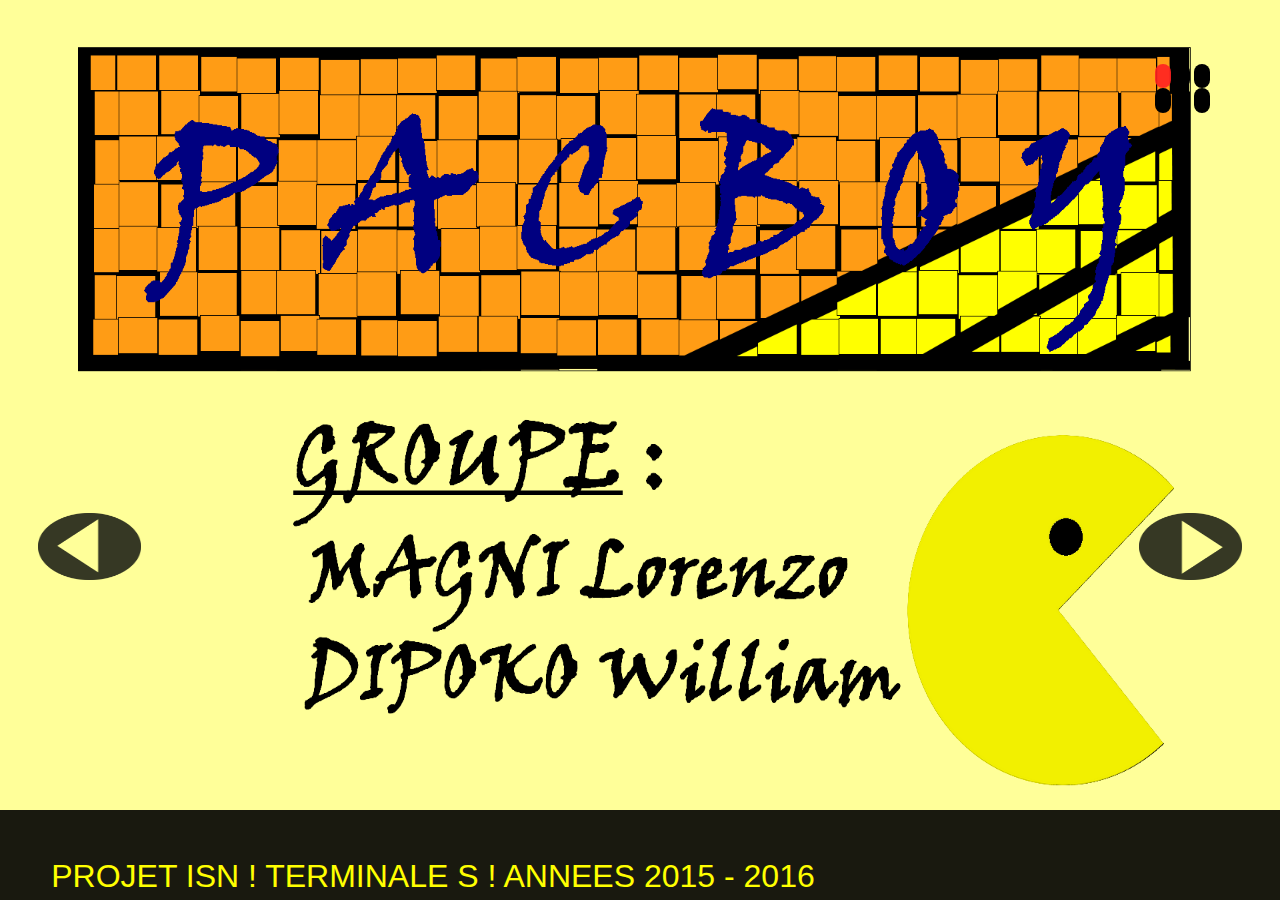
<file: html/oral/bac/index.html>
﻿<!DOCTYPE html>
<html xmlns="http://www.w3.org/1999/xhtml">
<head>
    <!-- Thank you for watching--->
    <!-- This is Geczi Manase -->
    <!-- Have a nice day -->
    <link rel="stylesheet" href="Design.css" />
    <script type="text/javascript">

        //ok , it's working , we are done , if you want to add imgs you have to :

        //1 - add an img tag with id : Img++; ex:  <img id="Img4" src="IMG/1.jpg"/>
        //2 - add an li tag  with id : S++;   ex:  <li id="S4"></li>
        //3 - add an p tag with id : SP++;    ex:  <p id="SP4"></p>
        //4 - change the value of nrImg 

        var nrImg = 6;  //the number of img , I only have 3 

        function Load()
        {
            nrShown = 0;    //the img visible
            Vect = new Array(nrImg + 10);
            Vect[0] = document.getElementById("Img1");
            Vect[0].style.visibility = "visible";

            document.getElementById("S" + 0).style.visibility = "visible";

            for (var i = 1; i < nrImg; i++)
            {
                Vect[i] = document.getElementById("Img" + (i + 1));
                document.getElementById("S" + i).style.visibility = "visible";
            }

            document.getElementById("S" + 0).style.backgroundColor = "rgba(255, 33, 33, 0.90)";
            document.getElementById("SP" + nrShown).style.visibility = "visible";
        }

        //next img
        function next()
        {
            nrShown++;
            if (nrShown == nrImg)
                nrShown = 0;
            Effect();
        }
        function prev()
        {
            nrShown--;
            if (nrShown == -1)
                nrShown = nrImg -1;
            Effect();
        }
        //here changes the img + effect
        function Effect()
        {
            for (var i = 0; i < nrImg; i++)
            {
                Vect[i].style.opacity = "0";   //to add the fade effect
                Vect[i].style.visibility = "hidden";

                document.getElementById("S" + i).style.backgroundColor = "rgba(0, 0, 0, 0.70)";
                document.getElementById("SP" + i).style.visibility = "hidden";
            }
            Vect[nrShown].style.opacity = "1";
            Vect[nrShown].style.visibility = "visible";
            document.getElementById("S" + nrShown).style.backgroundColor = "rgba(255, 33, 33, 0.90)";
            document.getElementById("SP" + nrShown).style.visibility = "visible";
        }

    </script>
    <title></title>
</head>
<body onload="Load()">
    <div id="slider">
        <div id="imgs">
            <!-- here you have to add the img tag -->
            <img id="Img6" src="IMG/6.png"/>
            <img id="Img5" src="IMG/5.png"/>
            <img id="Img4" src="IMG/4.png"/>
            <img id="Img3" src="IMG/3.png"/>
            <img id="Img2" src="IMG/2.png"/>
            <img id="Img1" src="IMG/1.png"/>
        </div>
        <!--Here is going to be the left right buttons, the info and the imgs shown-->
        <div id="Snav">
            <!-- here is the circles , showes the current img -->
            <div id="SnavUp">
                <div id="Scircles">
                    <ul>
                        <!-- here you have to add the li tag-->
                        <li id="S0"></li>
                        <li id="S1"></li>
                        <li id="S2"></li>
                        <li id="S3"></li>
                        <li id="S4"></li>
                        <li id="S5"></li>
                    </ul>
                </div>
            </div>
            <!-- the left and right button -->
            <div id="SnavMiddle">
                <img id="Sleft" src="IMG/left.png" onclick="prev()"/>
                <img id="Sright" src="IMG/right.png" onclick="next()"/>
            </div>
            <!-- the info -->
            <div id="SnavBottom">
                <!-- here you have to add the p tag-->
                <p id="SP0">PROJET ISN ! TERMINALE S ! ANNEES 2015 - 2016</p>
                <p id="SP1">ORGANISATION</p>
                <p id="SP2">CONTEXTE DU PROJET</p>
                <p id="SP3">PROBLEME : LES DIFFICULTES</p>
                <p id="SP4">BILAN PERSONNELLE</p>
                <p id="SP5">POUR ALLER PLUS LOIN</p>
            </div>
        </div>
    </div>
</body>
</html>
</file>
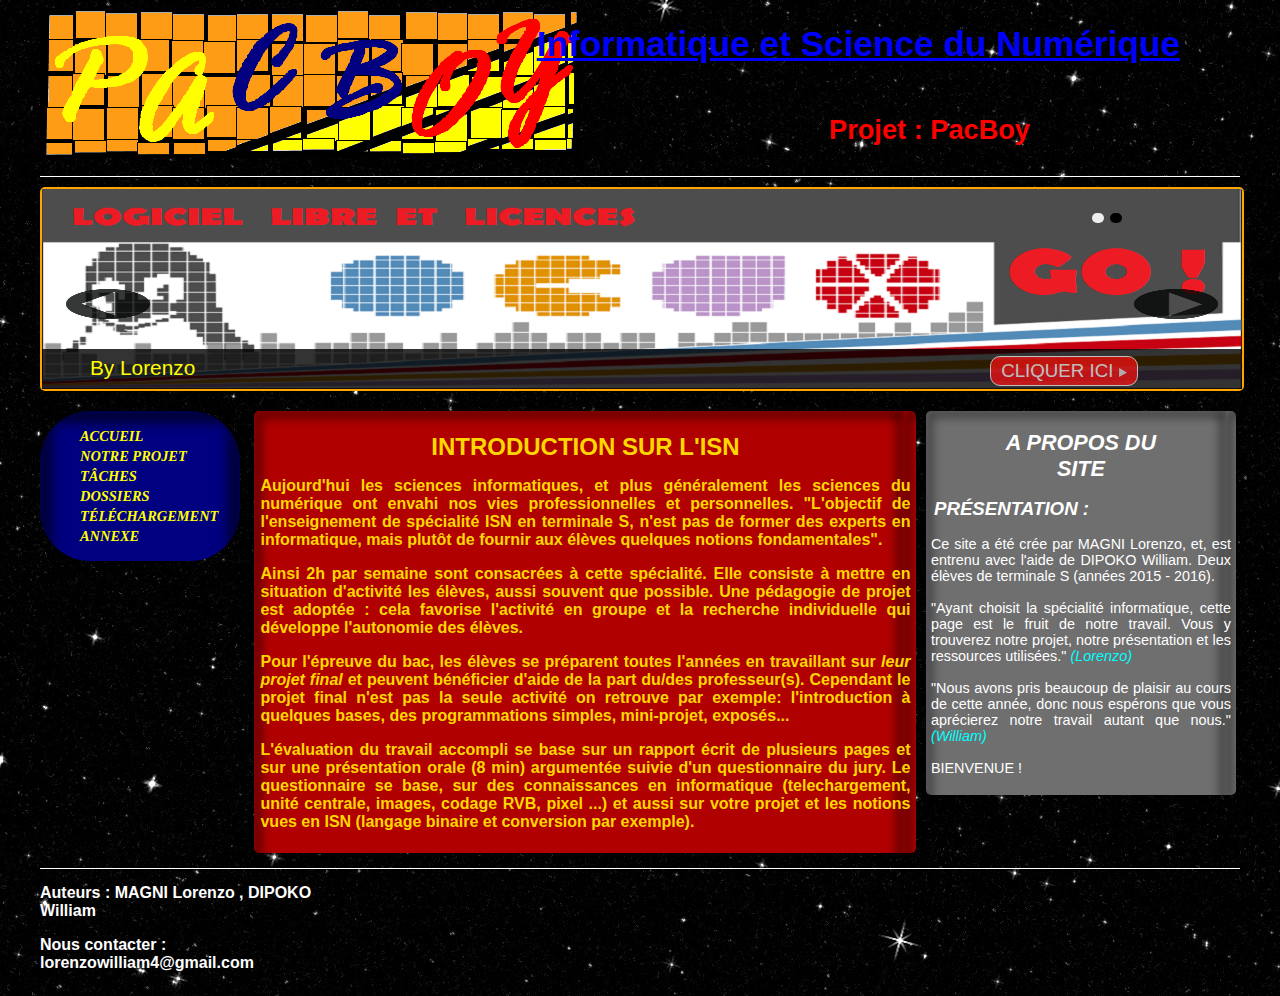
<file: html/blog/accueil.html>
<!DOCTYPE html>
<html>
	<script type="text/javascript">
        //ok , it's working , we are done , if you want to add imgs you have to :

        //1 - add an img tag with id : Img++; ex:  <img id="Img4" src="IMG/1.jpg"/>
        //2 - add an li tag  with id : S++;   ex:  <li id="S4"></li>
        //3 - add an p tag with id : SP++;    ex:  <p id="SP4"></p>
        //4 - change the value of nrImg 

        var nrImg = 2;  //the number of img , I only have 2
        var IntSeconds = 4;     //the seconds between the imgs

        function Load()
        {
            nrShown = 0;    //the img visible
            Vect = new Array(nrImg + 10);
            Vect[0] = document.getElementById("Img1");
            Vect[0].style.visibility = "visible";

            document.getElementById("S" + 0).style.visibility = "visible";

            for (var i = 1; i < nrImg; i++)
            {
                Vect[i] = document.getElementById("Img" + (i + 1));
                document.getElementById("S" + i).style.visibility = "visible";
            }

            document.getElementById("S" + 0).style.backgroundColor = "rgba(255, 255, 255, 0.90)";
            document.getElementById("SP" + nrShown).style.visibility = "visible";

            mytime = setInterval(Timer, IntSeconds * 1000);
        }
        function Timer()
        {
            nrShown++;
            if (nrShown == nrImg)
                nrShown = 0;
            Effect();
        }
        //next img
        function next()
        {
            nrShown++;
            if (nrShown == nrImg)
                nrShown = 0;
            Effect();

            clearInterval(mytime);
            mytime = setInterval(Timer, IntSeconds * 1000);
        }
        function prev()
        {
            nrShown--;
            if (nrShown == -1)
                nrShown = nrImg -1;
            Effect();

            clearInterval(mytime);
            mytime = setInterval(Timer, IntSeconds * 1000);
        }
        //here changes the img + effect
        function Effect()
        {
            for (var i = 0; i < nrImg; i++)
            {
                Vect[i].style.opacity = "0";   //to add the fade effect
                Vect[i].style.visibility = "hidden";

                document.getElementById("S" + i).style.backgroundColor = "rgba(0, 0, 0, 0.70)";
                document.getElementById("SP" + i).style.visibility = "hidden";
            }
            Vect[nrShown].style.opacity = "1";
            Vect[nrShown].style.visibility = "visible";
            document.getElementById("S" + nrShown).style.backgroundColor = "rgba(255, 255, 255, 0.90)";
            document.getElementById("SP" + nrShown).style.visibility = "visible";
        }

    </script>
	<head>
		<meta charset="utf-8" />
		<!--[if lt IE 9]>
<script
src="http://html5shiv.googlecode.com/svn/trunk/html5.js"></script>
<![endif]-->
		<link rel="stylesheet" href="style.css">
		<link rel="stylesheet" href="accueil.css">
		<link rel="stylesheet" href="design.css">
		<title> PacBoy </title>
	</head>

	<body onload="Load()">
		<div id="bloc_page">
			<header>
				<div id="logo">
					<img src="images/logo.png" alt=""/>
				</div>
				<div id="titre_principal">
					<h1> Informatique et Science du Numérique </h1>
					<h2> Projet : PacBoy </h2>
				</div>
			</header>

			<div id="slider">
        		<div id="imgs">
            		<!-- here you have to add the img tag -->
            		<img id="Img1" src="images/expo1.png"/>
            		<img id="Img2" src="images/expo2.png"/>
        		</div>
        		<!--Here is going to be the left right buttons, the info and the imgs shown-->
        		<div id="Snav">
            		<!-- here is the circles , showes the current img -->
            		<div id="SnavUp">
                		<div id="Scircles">
                    		<ul>
                        		<!-- here you have to add the li tag-->
                        		<li id="S0"></li>
                        		<li id="S1"></li>
                    		</ul>
	                	</div>
	            	</div>
	            	<!-- the left and right button -->
	            	<div id="SnavMiddle">
	                	<img id="Sleft" src="images/left.png" onclick="prev()"/>
	                	<img id="Sright" src="images/right.png" onclick="next()"/>
	            	</div>
	            	<!-- the info -->
	            	<div id="SnavBottom">
	            			<p id="SP0">By Lorenzo<a href="Expose/Expo1/expo.html" target="_blank" class="bouton">CLIQUER ICI  <img src="images/flecheblanche.png" alt=""/></a></p>
	                		<p id="SP1">By William<a href="Expose/william - PRN.pptx" target="_blank" class="bouton">TELECHARGER <img src="images/flecheblanche.png" alt=""/></a></p>
	            	</div>
        		</div>

        		
    		</div>

			<nav>
				<ul>
				<li><a href="accueil.html">Accueil</a></li>
				<li><a href="Diapositive/diapo.html">Notre projet</a></li>
				<li><a href="Taches/tache.html">Tâches</a> </li>
				<li><a href="Dossier/dossier.html">Dossiers</a></li>
				<li><a href="Download/load.html">Téléchargement</a> </li>
				<li><a href="Annexe/annexe.html">Annexe</a> </li>
				</ul>
			</nav>
			<section>
				<article>
					<h1>INTRODUCTION SUR L'ISN</h1>
					<p>Aujourd'hui les <strong>sciences informatiques</strong>, et plus généralement les <strong>sciences du numérique</strong> ont envahi nos vies professionnelles et personnelles. "L'objectif de l'enseignement de spécialité ISN en terminale S, n'est pas de former des experts en informatique, mais plutôt de fournir aux élèves quelques notions fondamentales".</p>
					<p>Ainsi 2h par semaine sont consacrées à cette spécialité. Elle consiste à mettre en situation d'activité les élèves, aussi souvent que possible. Une pédagogie de projet  est adoptée : cela favorise l'activité en groupe et la recherche individuelle qui développe <strong>l'autonomie</strong> des élèves.</p>
					<p>Pour l'épreuve du bac, les élèves se préparent toutes l'années en travaillant sur <em>leur projet final</em> et peuvent bénéficier d'aide de la part du/des professeur(s). Cependant le projet final n'est pas la seule activité on retrouve par exemple: l'introduction à quelques bases, des programmations simples, mini-projet, exposés...</p>
					<p>L'évaluation du travail accompli se base sur un rapport écrit de plusieurs pages et sur une présentation orale (8 min) argumentée suivie d'un questionnaire du jury. Le questionnaire se base, sur des connaissances en informatique (telechargement, unité centrale, images, codage RVB, pixel ...) et aussi sur votre projet et les notions vues en ISN (langage binaire et conversion par exemple).</p>
				</article>
				<aside>
					<h1>A PROPOS DU SITE</h1>
					<h2>Présentation :</h2>
					<p>Ce site a été crée par MAGNI Lorenzo, et, est entrenu avec l'aide de DIPOKO William. Deux élèves de terminale S (années 2015 - 2016). <br/> <br/>
					"Ayant choisit la spécialité informatique, cette page est le fruit de notre travail. Vous y trouverez notre projet, notre présentation et les ressources utilisées." <span id="Lorenzo">(Lorenzo)</span> <br/> <br/>
					"Nous avons pris beaucoup de plaisir au cours de cette année, donc nous espérons que vous aprécierez notre travail autant que nous."<span id="William">(William)</span> <br/> <br/>
					BIENVENUE !
					</p>

				</aside>
			</section>
			<footer>
				<div id="auteurs_projet">
					<p>Auteurs : MAGNI Lorenzo , DIPOKO William <br />
					<p id ="contact">Nous contacter : lorenzowilliam4@gmail.com </p>
				</div>
				<div id="completer">
					<p><p>
				</div>
			</footer>
		</div>
	</body>
</file>
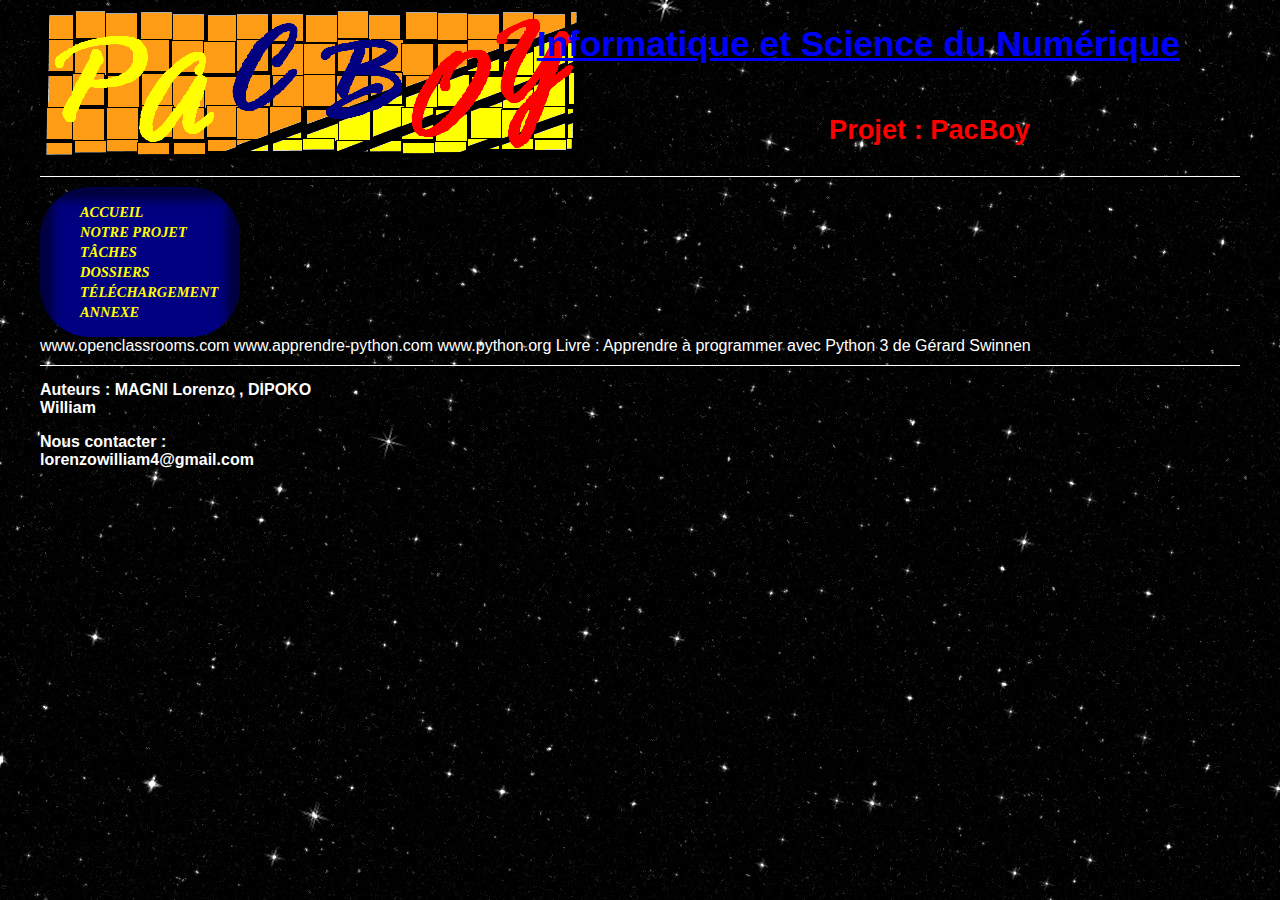
<file: html/blog/Annexe/annexe.html>
<!DOCTYPE html>
<html>
	<head>	
		<!--[if lt IE 9]>
<script
src="http://html5shiv.googlecode.com/svn/trunk/html5.js"></script>
<![endif]-->
		<link rel="stylesheet" href="../style.css" />
		<meta charset="utf-8" />
		<title> PacBoy </title>
	</head>

	<body>
		<div id="bloc_page">
			<header>
				<div id="logo">
					<img src="../images/logo.png" alt=""/>
				</div>
				<div id="titre_principal">
					<h1> Informatique et Science du Numérique </h1>
					<h2> Projet : PacBoy </h2>
				</div>
			</header>

			<nav>
				<ul>
				<li><a href="../accueil.html">Accueil</a></li>
				<li><a href="../Diapositive/diapo.html">Notre projet</a></li>
				<li><a href="../Taches/tache.html">Tâches</a> </li>
				<li><a href="../Dossier/dossier.html">Dossiers</a></li>
				<li><a href="../Download/load.html">Téléchargement</a> </li>
				<li><a href="../Annexe/annexe.html">Annexe</a> </li>
				</ul>
			</nav>

			<section>
				<aside>

				</aside>
				<article>
					www.openclassrooms.com
www.apprendre-python.com
www.python.org
Livre : Apprendre à programmer avec Python 3 de Gérard Swinnen
				</article>
			</section>

			<footer>
				<div id="auteurs_projet">
					<p>Auteurs : MAGNI Lorenzo , DIPOKO William <br />
					<p id ="contact">Nous contacter : lorenzowilliam4@gmail.com </p>
				</div>
				<div id="completer">
					<p><p>
				</div>
			</footer>
		</div>
	</body>
</html>
</file>
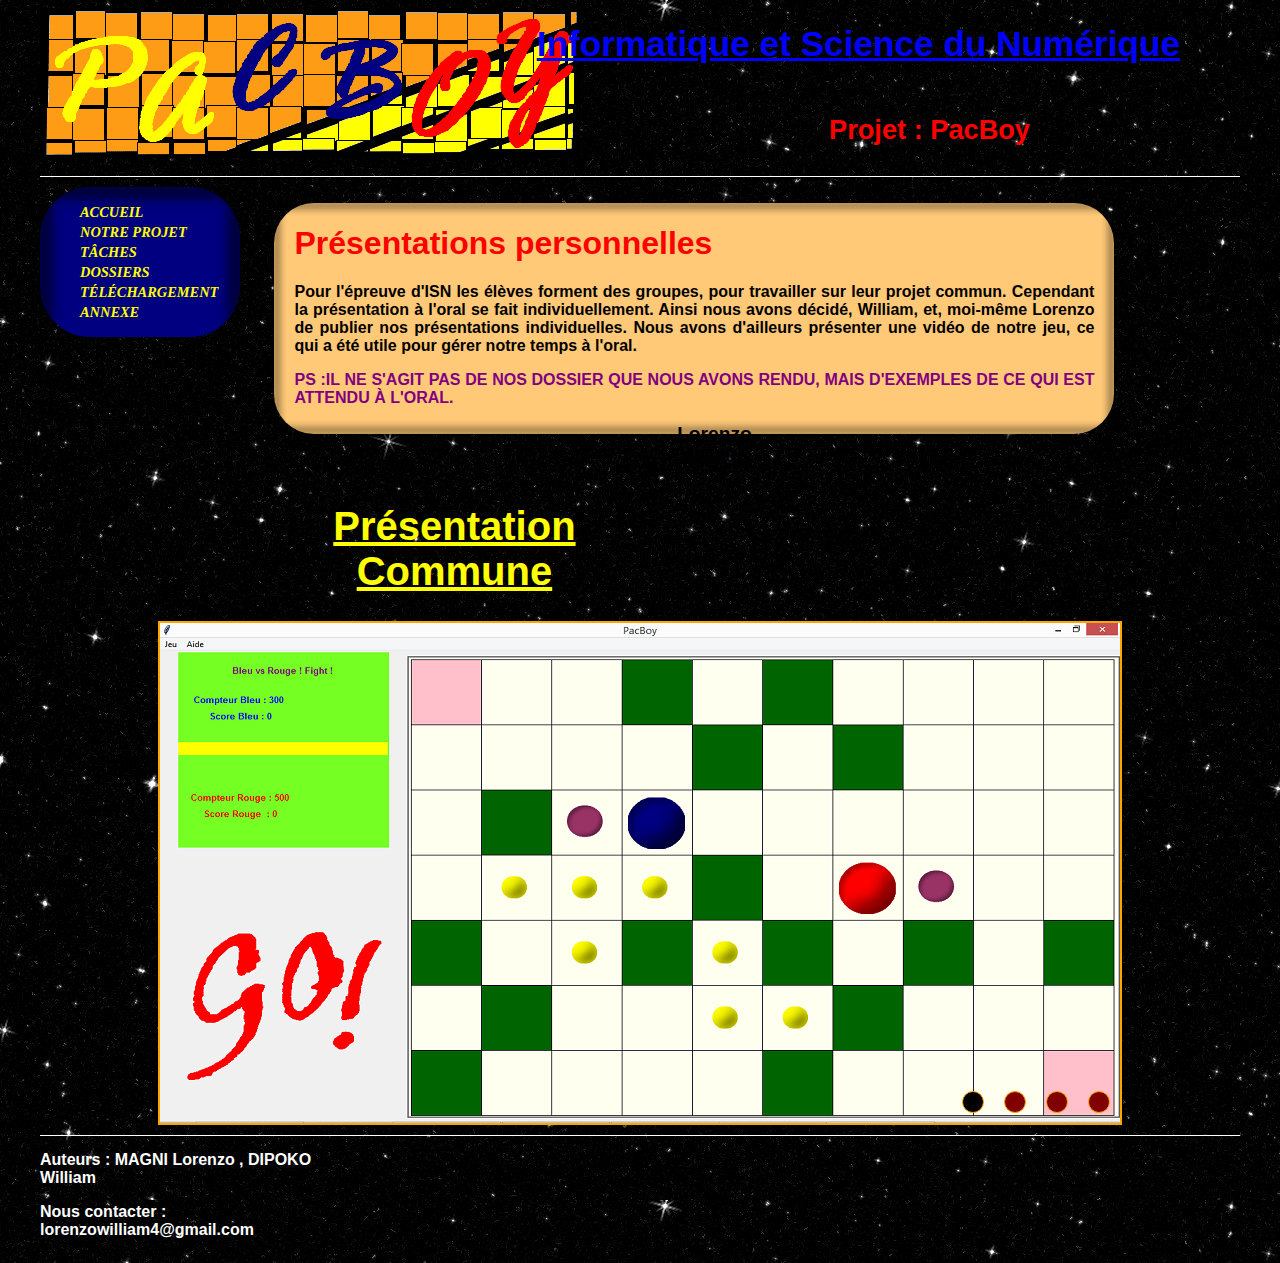
<file: html/blog/Diapositive/diapo.html>
<!DOCTYPE html>
<html>
	<head>	
		<!--[if lt IE 9]>
<script
src="http://html5shiv.googlecode.com/svn/trunk/html5.js"></script>
<![endif]-->
		<link rel="stylesheet" href="../style.css">
		<link rel="stylesheet" href="diapo.css">
		<meta charset="utf-8" />
		<title> PacBoy </title>
	</head>

	<body>
		<div id="bloc_page">
			<header>
				<div id="logo">
					<img src="../images/logo.png" alt=""/>
				</div>
				<div id="titre_principal">
					<h1> Informatique et Science du Numérique </h1>
					<h2> Projet : PacBoy </h2>
				</div>
			</header>

			<nav>
				<ul>
				<li><a href="../accueil.html">Accueil</a></li>
				<li><a href="../Diapositive/diapo.html">Notre projet</a></li>
				<li><a href="../Taches/tache.html">Tâches</a> </li>
				<li><a href="../Dossier/dossier.html">Dossiers</a></li>
				<li><a href="../Download/load.html">Téléchargement</a> </li>
				<li><a href="../Annexe/annexe.html">Annexe</a> </li>
				</ul>
			</nav>

			<section>
				<aside id="personelle">
				<h1> Présentations personnelles </h1>
				<p> Pour l'épreuve d'ISN les élèves forment des groupes, pour travailler sur leur projet commun.
				Cependant la présentation à l'oral se fait individuellement. Ainsi nous avons décidé, William, 
				et, moi-même Lorenzo de publier nos présentations individuelles. Nous avons d'ailleurs présenter
				une vidéo de notre jeu, ce qui a été utile pour gérer notre temps à l'oral.</p>
				<p id="PostS"> PS :il ne s'agit pas de nos dossier que nous avons rendu, mais d'exemples de ce qui est attendu à l'oral.</p>
				<ul>
					<li><a href="lorenzo/index.html" target="_blank"> Lorenzo</a></li>
					<li><a href="william...." target="_blank"> William</a></li>
				</ul>
				</aside>
				<article>
					<h1> Présentation Commune </h1>
				</article>
			</section>

			<div class="diaporama1">
				<li>
					<input type="radio" id="b1" name="bradio" checked>
					<label for="b1"></label>
					<img src="img/ok.png" alt="">
				</li>
				<li>
					<input type="radio" id="b2" name="bradio">
					<label for="b2"></label>
					<img src="img/pacboy_regle.png" alt="">
				</li>	
				<li>
					<input type="radio" id="b3" name="bradio">
					<label for="b3"></label>
					<img src="img/shurika_regles.png" alt="">
				</li>	
				<li>
					<input type="radio" id="b4" name="bradio">
					<label for="b4"></label>
					<img src="img/blast_regles.png" alt="">
				</li>
			</div>
			<footer>
				<div id="auteurs_projet">
					<p>Auteurs : MAGNI Lorenzo , DIPOKO William <br />
					<p id ="contact">Nous contacter : lorenzowilliam4@gmail.com </p>
				</div>
				<div id="completer">
					<p><p>
				</div>
			</footer>
		</div>
	</body>
</html>
</file>
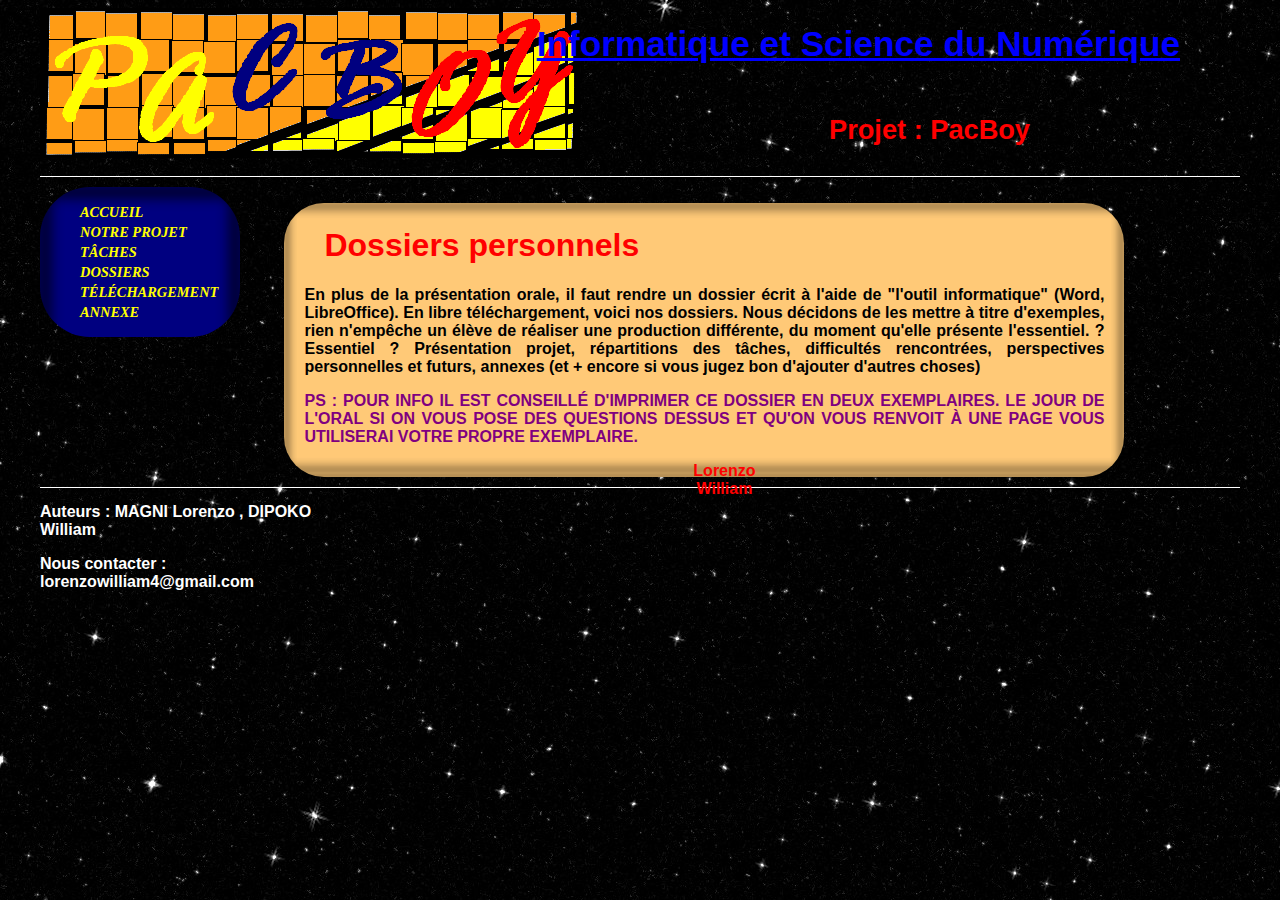
<file: html/blog/Dossier/dossier.html>
<!DOCTYPE html>
<html>
	<head>	
		<!--[if lt IE 9]>
<script
src="http://html5shiv.googlecode.com/svn/trunk/html5.js"></script>
<![endif]-->
		<link rel="stylesheet" href="../style.css">
		<link rel="stylesheet" href="dossier.css">
		<meta charset="utf-8" />
		<title> PacBoy </title>
	</head>

	<body>
		<div id="bloc_page">
			<header>
				<div id="logo">
					<img src="../images/logo.png" alt=""/>
				</div>
				<div id="titre_principal">
					<h1> Informatique et Science du Numérique </h1>
					<h2> Projet : PacBoy </h2>
				</div>
			</header>

			<nav>
				<ul>
				<li><a href="../accueil.html">Accueil</a></li>
				<li><a href="../Diapositive/diapo.html">Notre projet</a></li>
				<li><a href="../Taches/tache.html">Tâches</a> </li>
				<li><a href="../Dossier/dossier.html">Dossiers</a></li>
				<li><a href="../Download/load.html">Téléchargement</a> </li>
				<li><a href="../Annexe/annexe.html">Annexe</a> </li>
				</ul>
			</nav>

			<section>
				<aside id="resume">
				<h1> Dossiers personnels </h1>
				<p> En plus de la présentation orale, il faut rendre un dossier écrit à l'aide de "l'outil informatique" (Word, LibreOffice). En libre téléchargement, voici nos 
				dossiers. Nous décidons de les mettre à titre d'exemples, rien n'empêche un élève de réaliser une production différente, du moment qu'elle présente l'essentiel.
			    ? Essentiel ? Présentation projet, répartitions des tâches, difficultés rencontrées, perspectives personnelles et futurs, annexes (et + encore si vous jugez bon d'ajouter d'autres choses) </p>
			    <p id="PostS"> PS : pour info il est conseillé d'imprimer ce dossier en deux exemplaires. Le jour de l'oral si on vous pose des questions dessus et qu'on vous renvoit à une page vous utiliserai votre propre exemplaire.</p>
			    <ul>
					<li><a href="dossierlo.docx" target="_blank"> Lorenzo</a></li>
					<li><a href="dossierwi.docx" target="_blank"> William</a></li>
				</ul>
				</aside>
			</section>

			<footer>
				<div id="auteurs_projet">
					<p>Auteurs : MAGNI Lorenzo , DIPOKO William <br />
					<p id ="contact">Nous contacter : lorenzowilliam4@gmail.com </p>
				</div>
				<div id="completer">
					<p><p>
				</div>
			</footer>
		</div>
	</body>
</html>
</file>
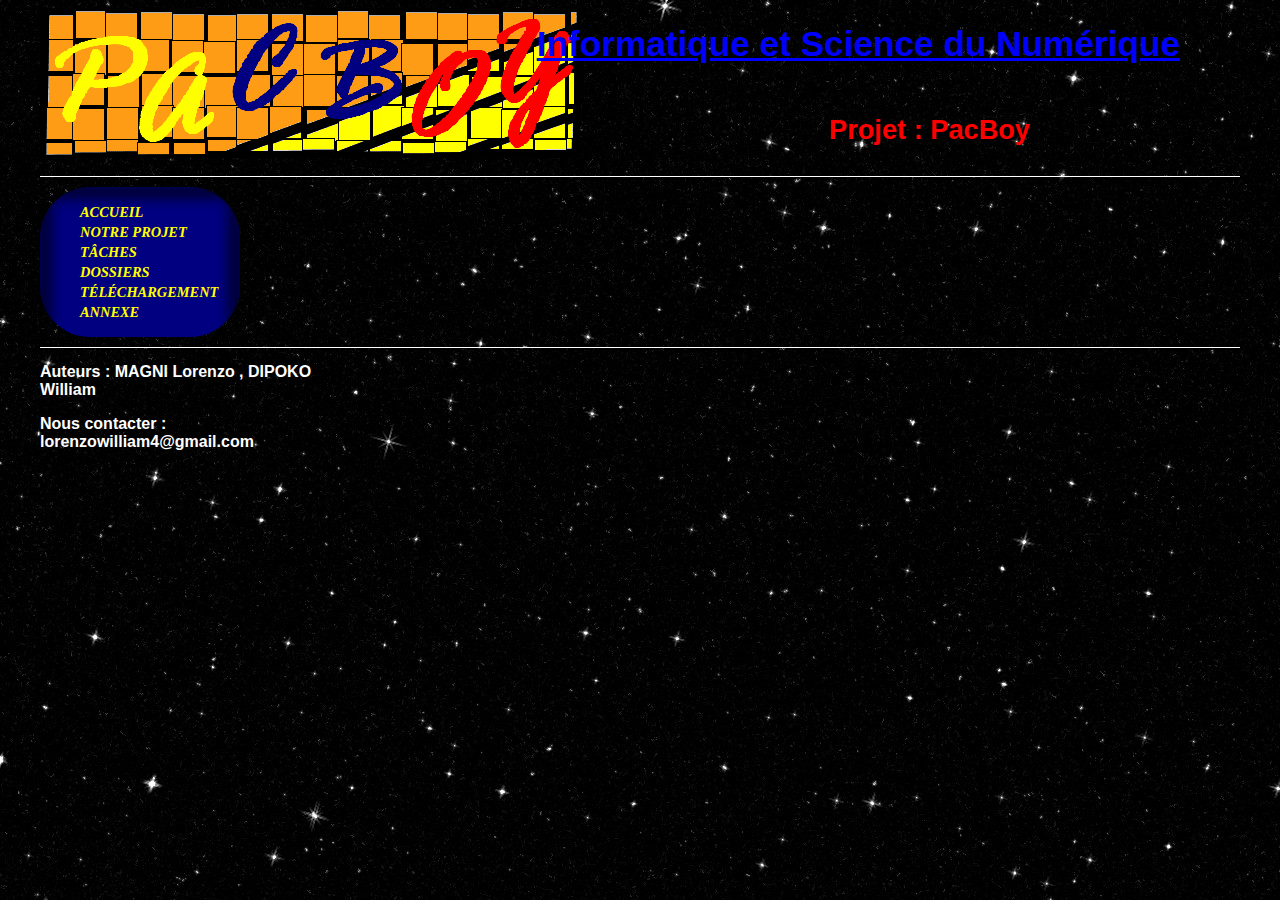
<file: html/blog/Download/load.html>
<!DOCTYPE html>
<html>
	<head>	
		<!--[if lt IE 9]>
<script
src="http://html5shiv.googlecode.com/svn/trunk/html5.js"></script>
<![endif]-->
		<link rel="stylesheet" href="../style.css" />
		<meta charset="utf-8" />
		<title> PacBoy </title>
	</head>

	<body>
		<div id="bloc_page">
			<header>
				<div id="logo">
					<img src="../images/logo.png" alt=""/>
				</div>
				<div id="titre_principal">
					<h1> Informatique et Science du Numérique </h1>
					<h2> Projet : PacBoy </h2>
				</div>
			</header>

			<nav>
				<ul>
				<li><a href="../accueil.html">Accueil</a></li>
				<li><a href="../Diapositive/diapo.html">Notre projet</a></li>
				<li><a href="../Taches/tache.html">Tâches</a> </li>
				<li><a href="../Dossier/dossier.html">Dossiers</a></li>
				<li><a href="../Download/load.html">Téléchargement</a> </li>
				<li><a href="../Annexe/annexe.html">Annexe</a> </li>
				</ul>
			</nav>

			<section>
				<aside>

				</aside>
				<article>
					
				</article>
			</section>

			<footer>
				<div id="auteurs_projet">
					<p>Auteurs : MAGNI Lorenzo , DIPOKO William <br />
					<p id ="contact">Nous contacter : lorenzowilliam4@gmail.com </p>
				</div>
				<div id="completer">
					<p><p>
				</div>
			</footer>
		</div>
	</body>
</html>
</file>
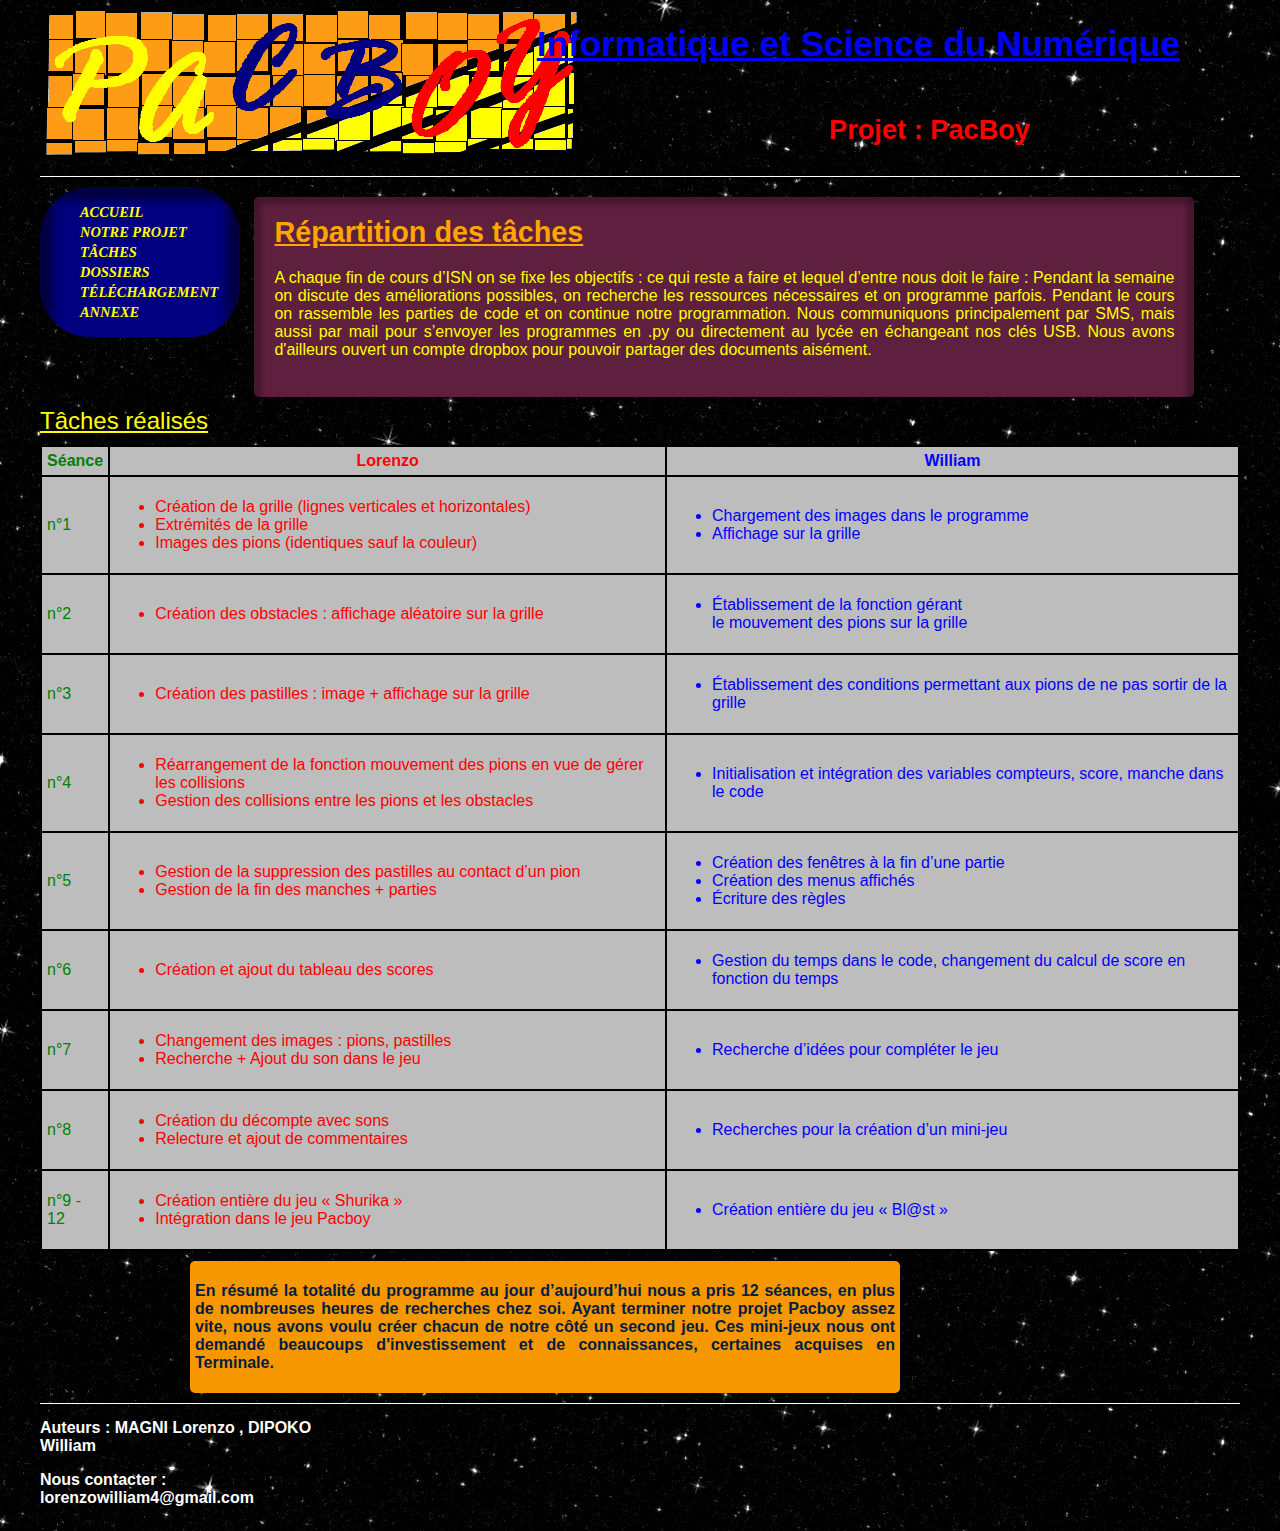
<file: html/blog/Taches/tache.html>
<!DOCTYPE html>
<html>
	<head>	
		<!--[if lt IE 9]>
<script
src="http://html5shiv.googlecode.com/svn/trunk/html5.js"></script>
<![endif]-->
		<link rel="stylesheet" href="../style.css">
		<link rel="stylesheet" href="tache.css">
		<meta charset="utf-8" />
		<title> PacBoy </title>
	</head>

	<body>
		<div id="bloc_page">
			<header>
				<div id="logo">
					<img src="../images/logo.png" alt=""/>
				</div>
				<div id="titre_principal">
					<h1> Informatique et Science du Numérique </h1>
					<h2> Projet : PacBoy </h2>
				</div>
			</header>

			<nav>
				<ul>
				<li><a href="../accueil.html">Accueil</a></li>
				<li><a href="../Diapositive/diapo.html">Notre projet</a></li>
				<li><a href="../Taches/tache.html">Tâches</a> </li>
				<li><a href="../Dossier/dossier.html">Dossiers</a></li>
				<li><a href="../Download/load.html">Téléchargement</a> </li>
				<li><a href="../Annexe/annexe.html">Annexe</a> </li>
				</ul>
			</nav>

			<div id="intro">
				<h1> Répartition des tâches </h1>
				<p>A chaque fin de cours d’ISN on se fixe les objectifs : ce qui reste a faire et lequel d’entre nous doit le faire :
				Pendant la semaine on discute des améliorations possibles, on recherche les ressources nécessaires et on programme parfois.
				Pendant le cours on rassemble les parties de code et on continue notre programmation.
				Nous communiquons principalement par SMS, mais aussi par mail pour s’envoyer les programmes en .py ou directement au lycée en échangeant nos clés USB. Nous avons d'ailleurs ouvert un compte dropbox pour pouvoir partager des documents aisément.
				</p>
			</div>

			<section>
				<aside>
					<table>
						<caption>Tâches réalisés</caption>
						<tr>
							<th class="indice"> Séance </th>
							<th class="lolo"> Lorenzo </th>
							<th class="willi"> William </th>
						</tr>
						<tr>
							<td class="indice"> n°1 </td>
							<td class="lolo">
								<ul>
									<li>Création de la grille (lignes verticales et horizontales)</li>
									<li>Extrémités de la grille</li>
									<li>Images des pions (identiques sauf la couleur)</li>
								<ul>
							</td>
							<td class="willi">
								<ul>
									<li>Chargement des images dans le programme</li>
									<li>Affichage sur la grille</li>
								</ul>
							</td>
						</tr>
						<tr>
							<td class="indice"> n°2 </td>
							<td class="lolo">
								<ul>
									<li>Création des obstacles : affichage aléatoire sur la grille</li>
								</ul>
							</td>
							<td class="willi">
								<ul>
									<li>Établissement de la fonction gérant <br/>
									 le mouvement des pions sur la grille</li>
								</ul>
							</td>
						</tr>
						<tr>
							<td class="indice"> n°3 </td>
							<td class="lolo">
								<ul>
									<li>Création des pastilles : image + affichage sur la grille</li>
								</ul>
							</td>
							<td class="willi">
								<ul>
									<li>Établissement des conditions permettant aux pions de ne pas sortir de la grille</li>
								</ul>
							</td>
						</tr>
						<tr>
							<td class="indice">n°4 </td>
							<td class="lolo">
								<ul>
									<li>Réarrangement de la fonction mouvement des pions en vue de gérer les collisions</li>										
									<li>Gestion des collisions entre les pions et les obstacles</li>
								</ul>
							</td>
							<td class="willi">
								<ul>
									<li>Initialisation et intégration des variables compteurs, score, manche  dans le code</li>
								</ul>
							</td>
						</tr>
						<tr>
							<td class="indice"> n°5 </td>
							<td class="lolo">
								<ul>
									<li>Gestion de la suppression des pastilles au contact d’un pion</li>
									<li>Gestion de la fin des manches + parties</li>
								</ul>
							</td>
							<td class="willi">
								<ul>
									<li>Création des fenêtres à la fin d’une partie</li>
									<li>Création des menus affichés</li>
									<li>Écriture des règles</li>
								</ul>
							</td>
						</tr>
						<tr>
							<td class="indice"> n°6 </td>
							<td class="lolo">
								<ul>
									<li>Création et ajout du tableau des scores</li>
								</ul>
							</td>
							<td class="willi">
								<ul>
									<li>Gestion du temps dans le code, changement du calcul de score en fonction du temps</li>
								</ul>
							</td>
						</tr>
						<tr>
							<td class="indice"> n°7 </td>
							<td class="lolo">
								<ul>
									<li>Changement des images : pions, pastilles</li>
									<li>Recherche + Ajout du son dans le jeu</li>
								</ul>
							</td>
							<td class="willi">
								<ul>
									<li>Recherche d’idées pour compléter le jeu</li>
								</ul>
							</td>
						</tr>
						<tr>
							<td class="indice"> n°8 </td>
							<td class="lolo">
								<ul>
									<li>Création du décompte avec sons</li>
									<li>Relecture et ajout de commentaires</li>
								</ul>
							</td>
							<td class="willi">
								<ul>
									<li>Recherches pour la création d’un mini-jeu</li>
								</ul>
							</td>
						</tr>
						<tr>
							<td class="indice"> n°9 - 12 </td>
							<td class="lolo">
								<ul>
									<li>Création entière du jeu « Shurika »</li>
									<li>Intégration dans le jeu Pacboy</li>
								</ul>
							</td>
							<td class="willi">
								<ul>
									<li>Création entière du jeu « Bl@st »</li>
								</ul>
							</td>
						</tr>
					</table>
				</aside>
			</section>

			<div id="ccl">
				<p>En résumé la totalité du programme au jour d’aujourd’hui nous a pris 12 séances, en plus de nombreuses heures de recherches chez soi. Ayant terminer notre projet
					Pacboy assez vite, nous avons voulu créer chacun de notre côté un second jeu. Ces mini-jeux nous ont demandé beaucoups d'investissement et de connaissances, certaines
					acquises en Terminale.</p>
			</div>


			<footer>
				<div id="auteurs_projet">
					<p>Auteurs : MAGNI Lorenzo , DIPOKO William <br />
					<p id ="contact">Nous contacter : lorenzowilliam4@gmail.com </p>
				</div>
				<div id="completer">
					<p><p>
				</div>
			</footer>
		</div>
	</body>
</html>
</file>
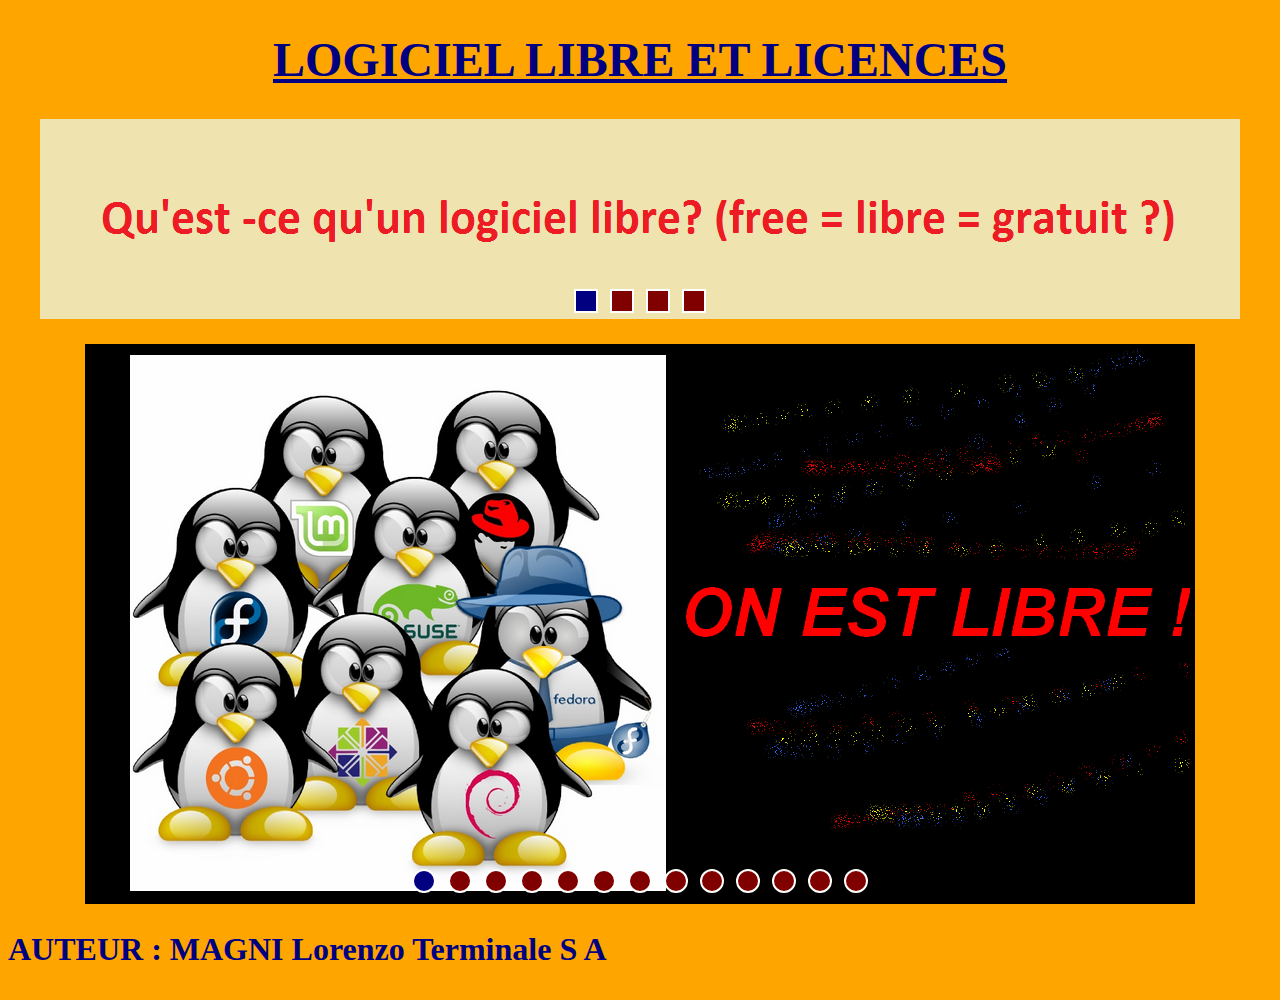
<file: html/oral/exo1/expo.html>
<!DOCTYPE html>

<html>
	<head>	
<!--[if lt IE 9]> <script src="//html5shiv.googlecode.com/svn/trunk/html5.js"></script> <![endif]-->
		<meta charset="utf-8" />
		<link rel="stylesheet" href="style.css" />
		<title>Exposé</title>
	</head>

	<body>
		<header>
			<h1> LOGICIEL LIBRE ET LICENCES </h1>

			<div class="banniere">
				<li>
					<input type="radio" id="q1" name="bradio" checked>
					<label for="q1"></label>
					<img src="question/one.png" alt="">
				</li>
				<li>
					<input type="radio" id="q2" name="bradio">
					<label for="q2"></label>
					<img src="question/two.png" alt="">
				</li>	
				<li>
					<input type="radio" id="q3" name="bradio">
					<label for="q3"></label>
					<img src="question/three.png" alt="">
				</li>	
				<li>
					<input type="radio" id="q4" name="bradio">
					<label for="q4"></label>
					<img src="question/four.png" alt="">
				</li>
			</div>
		</header>

		<ul class="slider">
			<li>
				<input type="radio" id="sbutton1" name="sradio" checked>
				<label for="sbutton1"></label>
				<img src="imgs/one.png" alt="">
			</li>
			<li>
				<input type="radio" id="sbutton2" name="sradio">
				<label for="sbutton2"></label>
				<img src="imgs/logi.png" alt="">
			</li>	
			<li>
				<input type="radio" id="sbutton3" name="sradio">
				<label for="sbutton3"></label>
				<img src="imgs/codesource.png" alt="">
			</li>
			<li>
				<input type="radio" id="sbutton4" name="sradio">
				<label for="sbutton4"></label>
				<img src="imgs/economie.png" alt="">
			</li>	
			<li>
				<input type="radio" id="sbutton5" name="sradio">
				<label for="sbutton5"></label>
				<img src="imgs/FSF.png" alt="">
			</li>
			<li>
				<input type="radio" id="sbutton6" name="sradio">
				<label for="sbutton6"></label>
				<img src="imgs/date.png" alt="">
			</li>
			<li>
				<input type="radio" id="sbutton7" name="sradio">
				<label for="sbutton7"></label>
				<img src="imgs/creative.png" alt="">
			</li>	
			<li>
				<input type="radio" id="sbutton8" name="sradio">
				<label for="sbutton8"></label>
				<img src="imgs/gnu.png" alt="">
			</li>
			<li>
				<input type="radio" id="sbutton9" name="sradio">
				<label for="sbutton9"></label>
				<img src="imgs/resume.png" alt="">
			</li>	
			<li>
				<input type="radio" id="sbutton10" name="sradio">
				<label for="sbutton10"></label>
				<img src="imgs/publie.png" alt="">
			</li>	
			<li>
				<input type="radio" id="sbutton11" name="sradio">
				<label for="sbutton11"></label>
				<img src="imgs/bonus.png" alt="">
			</li>	
			<li>
				<input type="radio" id="sbutton12" name="sradio">
				<label for="sbutton12"></label>
				<img src="imgs/Annexe.png" alt="">
			</li>
			<li>
				<input type="radio" id="sbutton13" name="sradio">
				<label for="sbutton13"></label>
				<img src="imgs/Annexe2.png" alt="">
			</li>	
		</ul>
		<footer>
			<p> AUTEUR : MAGNI Lorenzo Terminale S A </p>
		</footer>
	</body>

</html>
</file>
<file: html/oral/bac/Design.css>
﻿#imgs img 
{
    /*overlays all the imgs */
    /*You see only the first img, for now*/
    width:100%;
    height:100%;
    position:absolute;
    top:0;
    left:0;
    transition: 1s;
    visibility:hidden;
    /*we want to show only 1 img at the time*/
}
/*the container */
#Snav 
{
    display:block;
    width:100%;
    height:100%;
    position:absolute;
    top:0;
    left:0;
}
/* where the circles are going to be*/
#SnavUp 
{
    display:block;
    width:100%;
    height:20%;
}
#Scircles 
{
    display:block;
    width:5%;
    height:15%;
    margin-right:5%;
    margin-top:5%;
    float:right;        /* is going to be on the right side of the slider*/
}
#Scircles ul 
{
    margin:0;
    float:right;
    display:block;
    width:100%;
    height:100%;
}
#Scircles li
{
    /*we don't need the dots*/
    list-style:none;
    display:block;
    background-color:rgba(0, 0, 0, 1);
    width:25%;
    height:90%;
    margin-left:5%;
    float:left;     /*on the same line*/
    visibility:hidden;
    /*we need circles, not squares*/
    border-bottom-left-radius:25px;
    border-top-left-radius:25px;
    border-bottom-right-radius:25px;
    border-top-right-radius:25px;

}
/*ok , we are done with the SnavUp*/
#SnavMiddle 
{
    display:block;
    width:100%;
    height:15%;
    margin-top:26%;     /*this is up to you , where you want the buttons*/
}
/*left button*/
#Sleft 
{
    width:8%;
    height:50%;
    float:left;
    margin-left:3%;
    opacity:0.8;
}
/*button effect*/
#Sleft:hover 
{
    opacity:1;
}
#Sright 
{
    width:8%;
    height:50%;
    float:right;
    margin-right:3%;
    opacity:0.8;
}
#Sright:hover 
{
    opacity:1;
}
/*now we have to add the info at the bottom of the slider*/
#SnavBottom 
{
    display:block;
    background-color:rgba(0, 0, 0, 0.9);
    width:100%;
    height:10%;
    position:absolute;
    bottom:0;
    left:0;
}
#SnavBottom p 
{
    font:normal 200% Arial;
    color:yellow;
    position:absolute;
    left: 4%;
    bottom: -30%;
    width: 90%;
    visibility:hidden;
}
/*that's all , now we need to code the slider, the effect*/
</file>
<file: html/blog/style.css>
/* Element principaux */

body
{
	background: url("images/background.jpg");
	font-family: Calibri,'Trebuchet MS', Arial, sans-serif;
	color: white;
}

#bloc_page /* Permet de centrer la page */
{
	width: 1200px;
	margin: auto;
}

/* Header */

header
{
	background: url("images/separateur.png") repeat-x bottom;
	margin-bottom: 10px;
}

#logo
{
	display: inline-block;
	margin-bottom: 15px;
}

#titre_principal
{
	display: inline-block;
	position: absolute;
	top:0;
	right: 100px;
}

header h1
{
	text-decoration: underline;
	font-weight: bold;
	font-size: 2.2em;
	color:blue;
}

header h2
{
	text-align: right;
	font-size: 1.7em;
	color: red;
	margin-right: 150px;
	margin-top: 50px;
}

/* Navigation */

nav
{	
	width: 200px;	
	display: inline-block;
	border-radius: 50px;
	background: url("images/nav.png");
	margin-right: 10px;
	vertical-align: top;
}

nav ul
{
	list-style-type: none;
}

nav li
{
	margin-bottom: 2px;
}

nav a
{
	font-family: Calibri,'Trebuchet MS';
	font-style: italic;
	font-weight: bold;
	font-size: 0.9em;
	text-transform: uppercase;
	color:yellow;
	text-decoration: none;
}

nav a:hover
{
	color:#ff009f;
	text-decoration: underline;
}

/* Section */

section
{
	display: inline-block;
	vertical-align: top;
}

/* Footer */

footer
{
	margin-top: 10px;
	background: url("images/separateur.png") repeat-x top;
}

#auteurs_projet
{
	width: 300px;
	display: inline-block;
	font-weight: bold;
}

#completer
{
	width:300px;
	display: inline-block;
	position: absolute;
	right: 500px;
}
</file>
<file: html/blog/accueil.css>
/* Corps */

article
{
	width: 650px;
	display: inline-block;
	vertical-align: top;
	background:url("images/rouge.png");
	border-radius: 5px;
	padding: 6px;
	color: #ffd700;
	text-align: justify;
	margin-right: 5px;
	margin-bottom: 5px;
	font-weight: bold;
}

article h1
{
	font-weight: bold;
	color: #ffd700;
	font-size: 1.5em;
	text-align: center;
	text-transform: uppercase;
}

aside
{	
	width: 300px;
	display: inline-block;
	vertical-align: top;
	background: url("images/apropos.png");
	border-radius: 5px;
	padding: 5px;
	color: white;
	font-size: 0.9em;
	text-align: justify;
}

aside h1
{
	width: 200px;
	border-radius: 5px;
	margin-left: 50px;
	text-align: center;
	font-style: italic;
	font-weight: bold;
	font-size: 1.5em;
	text-transform: uppercase;
	
}

aside h2
{
	font-style: oblique;
	font-weight: bold;
	padding-left: 3px;
	text-transform: uppercase;
	font-size: 1.3em;
}

#Lorenzo,#William
{
	color:cyan;
	font-style: italic;
}
</file>
<file: html/blog/design.css>
/* Bannière */

#slider
{
	height:200px;
	width: 1200px;
	border-radius: 5px;
	position: relative;
	margin-bottom: 20px;
    border: 2px solid orange;
}

.bouton
{
	display: inline-block;
	position: absolute;
    right: 3%;
	background: url("images/bouton.png");
	border: 0.5px solid white;
	border-radius: 10px;
	padding: 3px 10px 3px 10px;
	color: white;
	opacity: 0.7;
	font-size: 0.9em;
	text-align: center;
	text-decoration: none;
}
.bouton:hover
{
	opacity: 1;
}

#imgs img 
{
    /*overlays all the imgs */
    /*You see only the first img, for now*/
    width:1200px;
    height:200px;
    position:absolute;
    top:0;
    left:0;
    transition: 1s;
    visibility:hidden;
    /*we want to show only 1 img at the time*/
}
/*the container */
#Snav 
{
    display:block;
    width:100%;
    height:100%;
    position:absolute;
    top:0;
    left:0;
}
/* where the circles are going to be*/
#SnavUp 
{
    display:block;
    width:100%;
    height:20%;
}
#Scircles 
{
    display:block;
    width:10%;
    height:25%;
    margin-right:3%;
    margin-top:2%;
    float:right;        /* is going to be on the right side of the slider*/
}
#Scircles ul 
{
    margin:0;
    float:right;
    display:block;
    width:100%;
    height:100%;
}
#Scircles li
{
    /*we don't need the dots*/
    list-style:none;
    display:block;
    background-color:rgba(0, 0, 0, 1);
    width:10%;
    height:100%;
    margin-left:5%;
    float:left;     /*on the same line*/
    visibility:hidden;
    /*we need circles, not squares*/
    border-radius: 25px;
}
/*ok , we are done with the SnavUp*/
#SnavMiddle 
{
    display:block;
    width:100%;
    height:15%;
    margin-top:5%;     /*this is up to you , where you want the buttons*/
}
/*left button*/
#Sleft 
{
    width:7%;
    height:100%;
    float:left;
    margin-left:2%;
    opacity:0.8;
}
/*button effect*/
#Sleft:hover 
{
    opacity:1;
}
#Sright 
{
    width:7%;
    height:100%;
    float:right;
    margin-right:2%;
    opacity:0.8;
}
#Sright:hover 
{
    opacity:1;
}
/*now we have to add the info at the bottom of the slider*/
#SnavBottom 
{
    display:inline-block;
    background-color:rgba(0, 0, 0, 0.8);
    width: 1200px;
    height: 40px;
    position: absolute;
    left: 0;
    bottom:0;
}
#SnavBottom p 
{
    font:normal 130% Arial;
    color:yellow;
    visibility:hidden;
    position: absolute;
    left: 4%;
    bottom: -30%;
    width: 90%;
}
/*that's all , now we need to code the slider, the effect*/
</file>
<file: html/blog/Diapositive/diapo.css>
#personelle
{
	width: 800px;
	height: 230px;
	border-radius: 40px;
	background:url("img/perso.png");
	padding-left: 20px;
	padding-right: 20px;
	padding-top: 0.5px;
	padding-bottom: 0.5px;
	margin-top: 16px;
	margin-left: 20px;
	text-align: justify;
	color: black;
	font-weight: bold;
}

#personelle ul
{
	list-style-type: none;
	text-align: center;
}

#personelle a
{
	color: black;
	font-size: 1.2em;
} 

#personelle a:hover
{
	color: purple;
}

#personelle h1
{
	color: red;
}

#PostS
{
	text-transform: uppercase;
	color : purple;
}

article
{
	width: 400px;
	margin-top: 70px;
	border-radius: 40px;
}

article h1
{
	font-size: 2.5em;
	font-weight: bold;
	text-decoration: underline;
	text-align: center;
	color: yellow;
}

.diaporama1
{
	width: 960px;
	height: 500px;
	margin: auto;
	position: relative;
	list-style: none;
	padding: 0;
	display: flex;
	justify-content: right;
	align-items:flex-end;
	border: 2px solid orange;
}

.diaporama1 img 
{
	opacity: 0;
	position: absolute;
	left: 0px;
	top: 0px;
	width: 100%;
	height:100%;
	transition: all 0.7s;
}

.diaporama1 input[type="radio"]
{
	display: none;
}

.diaporama1 input[type="radio"]:checked ~ img
{
	opacity: 1;
}

.diaporama1 input[type="radio"] + label
{
	position: relative;
	z-index: 50;
	margin: 10px;

	display: block;
	width: 20px;
	height: 20px;
	background: maroon;
	border: 1px solid orange;
	border-radius: 50%;
	cursor: pointer;
}

.diaporama1 input[type="radio"]:checked + label
{
	background: black;
}
</file>
<file: html/blog/Dossier/dossier.css>
#resume
{
	width: 800px;
	height: 270px;
	border-radius: 40px;
	background:url("dos.png");
	padding-top: 3px;
	padding-bottom: 0.5px;
	padding-left: 20px;
	padding-right: 20px;
	margin-top: 16px;
	margin-left: 30px;
	text-align: justify;
	color: black;
	font-weight: bold;
}

#resume h1
{
	color: red;
	padding-left: 20px;
}

#resume ul
{
	list-style-type: none;
	text-align: center;
}

#resume a
{
	color: red;
	text-decoration: none;
}

#resume a:hover
{
	color:#ff009f;
	text-decoration: underline;
}

#PostS
{
	text-transform: uppercase;
	color : purple;
}
</file>
<file: html/blog/Taches/tache.css>
th[class="lolo"], td[class="lolo"]
{
	color:red;
	padding: 5px;
}

th[class="willi"], td[class="willi"]
{
	color:blue;
	padding: 5px;
}

th[class="indice"], td[class="indice"]
{
	color:green;
	padding: 5px;
}

#intro
{
	border-radius: 5px;
	width: 900px;
	height: 200px;
	background:url("img/tache.png");
	margin-top: 10px;
	padding-right: 20px;
	padding-left: 20px;
	display: inline-block;
	text-align: justify;
	color: yellow;
}

#intro h1
{
	color: orange;
	font-size: 1.8em;
	text-decoration: underline;
	font-weight: bold;
}

caption
{
	margin-top: 10px;
	text-align: left;
	color:yellow;
	font-size: 1.5em;
	text-decoration: underline;
	margin-bottom: 10px;
}

table
{
	border:2px solid black;
	background-color: #bdbdbd;
	border-collapse: collapse; /* Colle les bord du tableau */
}

td,th
{
	border: 2px solid black;
}

#ccl
{
	margin-top: 10px;
	margin-left: 150px;
	width:700px;
	text-align: justify;
	border-radius: 5px;
	background-color: #f69700;
	color: #001d45;
	font-weight: bold;
	padding:5px;
}
</file>
<file: html/oral/exo1/style.css>
body 
{
	background: orange;
	display: flex
	min-height:100vh;
	font-family: Calibri
}

h1
{
	font-family: Calibri;
	font-size: 3.0em;
	text-align: center;
	text-decoration: underline;
	color: navy;
}

.banniere 
{
	width: 1200px;
	height:200px;
	margin: auto;
	position: relative;
	list-style: none;
	padding: 0;
	display: flex;
	justify-content: center;
	align-items:flex-end;
	margin-bottom: 30px;
}

.banniere img 
{
	opacity: 0;
	position: absolute;
	left: 0px;
	top: 0px;
	width: 100%;
	height:100%;
	transition: all 0.7s;
}

.banniere input[type="radio"]
{
	display: none;
}

.banniere input[type="radio"]:checked ~ img
{
	opacity: 1;
}

.banniere input[type="radio"] + label
{
	position: relative;
	z-index: 50;
	margin: 6px;

	display: block;
	width: 20px;
	height: 20px;
	background: maroon;
	border: 2px solid white;
	cursor: pointer;
}

.banniere input[type="radio"]:checked + label
{
	background: navy;
}

.slider 
{
	width: 1100px;
	height:550px;
	margin: auto;
	position: relative;
	list-style: none;
	padding: 0;
	display: flex;
	justify-content: center;
	align-items:flex-end;

	box-shadow: 0 0 0 5px black;
}

.slider img 
{
	opacity: 0;
	position: absolute;
	left: 0px;
	top: 0px;
	width: 100%;
	height:100%;
	transition: all 0.7s;
}

.slider input[type="radio"]
{
	display: none;
}

.slider input[type="radio"]:checked ~ img
{
	opacity: 1;
}

.slider input[type="radio"] + label
{
	position: relative;
	z-index: 50;
	margin: 6px;

	display: block;
	width: 20px;
	height: 20px;
	background: maroon;
	border-radius: 50%;
	border: 2px solid white;
	cursor: pointer;
}

.slider input[type="radio"]:checked + label
{
	background: navy;
}

footer p
{
	font-size: 2.0em;
	font-weight: bold;
	color: navy;
}
</file>
